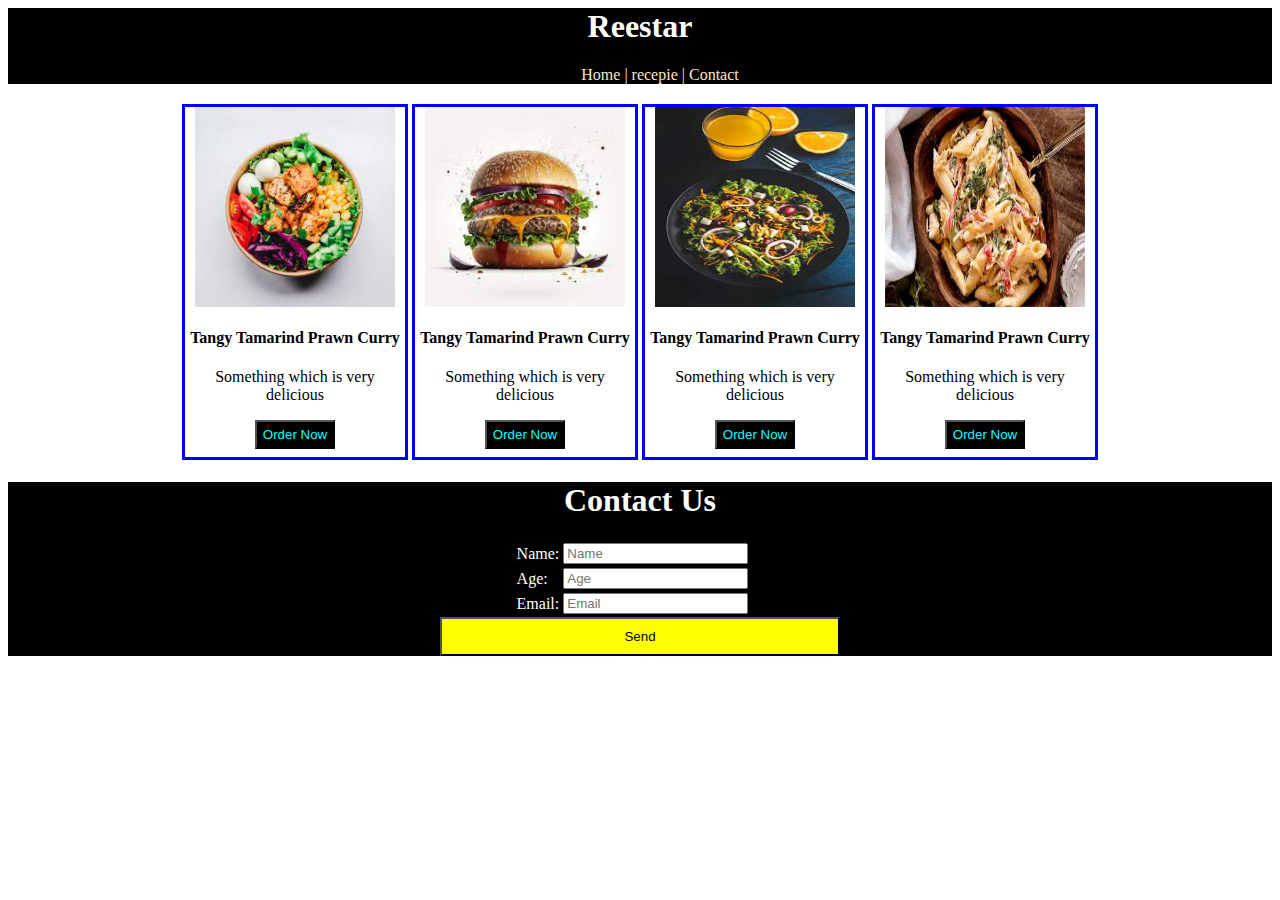
<file: index.html>
<title>Reestar</title>
<link rel="stylesheet" href="index.css">

<body>
    <nav>
        <h1>Reestar</h1>
        <ul>
            <a>
                <li>Home</li>
            </a> |<a>
                <li>recepie</li>
            </a> |<a>
                <li>Contact</li>
            </a>
        </ul>
    </nav>
    <div class="food">
        <div class="box"><img src="veg.jpeg">
            <h4>Tangy Tamarind Prawn Curry</h4>
            <p>Something which is very delicious</p>
            <button>Order Now</button>
        </div>
        <div class="box"><img src="burg.jpeg">
            <h4>Tangy Tamarind Prawn Curry</h4>
            <p>Something which is very delicious</p>
            <button>Order Now</button>
        </div>
        <div class="box"><img src="nood.jpeg">
            <h4>Tangy Tamarind Prawn Curry</h4>
            <p>Something which is very delicious</p>
            <button>Order Now</button>
        </div>
        <div class="box"><img src="pasta.jpeg">
            <h4>Tangy Tamarind Prawn Curry</h4>
            <p>Something which is very delicious</p>
            <button>Order Now</button>
        </div>
    </div>
    <footer>
        <h1>Contact Us</h1>
        <table>
            <tr>
                <td>Name:</td>
                <td><input type="text" placeholder="Name"></td>
            </tr>
            <tr>
                <td>Age:</td>
                <td><input type="number" placeholder="Age"></td>
            </tr>
            <tr>
                <td>Email:</td>
                <td><input type="email" placeholder="Email"></td>
            </tr>
        </table><button class="send">Send</button>
    </footer>
</body>
</file>
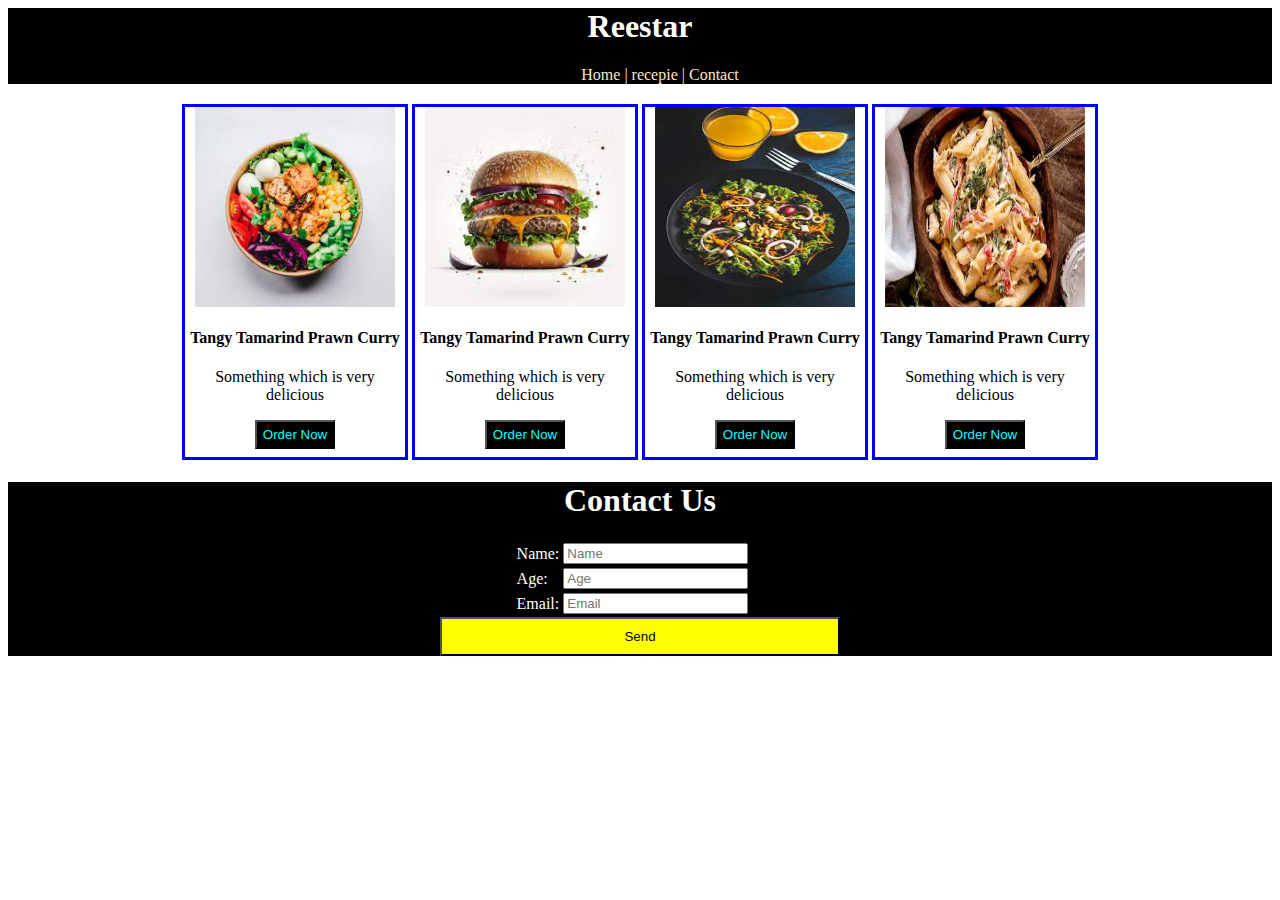
<file: class2.html>
<title>Reestar</title>
<link rel="stylesheet" href="class2.css">

<body>
    <nav>
        <h1>Reestar</h1>
        <ul>
            <a>
                <li>Home</li>
            </a> |<a>
                <li>recepie</li>
            </a> |<a>
                <li>Contact</li>
            </a>
        </ul>
    </nav>
    <div class="food">
        <div class="box"><img src="veg.jpeg">
            <h4>Tangy Tamarind Prawn Curry</h4>
            <p>Something which is very delicious</p>
            <button>Order Now</button>
        </div>
        <div class="box"><img src="burg.jpeg">
            <h4>Tangy Tamarind Prawn Curry</h4>
            <p>Something which is very delicious</p>
            <button>Order Now</button>
        </div>
        <div class="box"><img src="nood.jpeg">
            <h4>Tangy Tamarind Prawn Curry</h4>
            <p>Something which is very delicious</p>
            <button>Order Now</button>
        </div>
        <div class="box"><img src="pasta.jpeg">
            <h4>Tangy Tamarind Prawn Curry</h4>
            <p>Something which is very delicious</p>
            <button>Order Now</button>
        </div>
    </div>
    <footer>
        <h1>Contact Us</h1>
        <table>
            <tr>
                <td>Name:</td>
                <td><input type="text" placeholder="Name"></td>
            </tr>
            <tr>
                <td>Age:</td>
                <td><input type="number" placeholder="Age"></td>
            </tr>
            <tr>
                <td>Email:</td>
                <td><input type="email" placeholder="Email"></td>
            </tr>
        </table><button class="send">Send</button>
    </footer>
</body>
</file>
<file: index.css>
nav{
    background-color: black;color: white;text-align: center;
}ul,li{
    display: inline;
}ul{
    color: bisque;
}
a:hover{
    color: tomato;
}img{width: 200;height: 200;
}.box{
    vertical-align: top;
    display: inline-block;width: 220;height: 350;border: solid blue 3px;
}.food{
    text-align: center;margin-top: 20;
}button{
    background-color: black;padding: 5;width: 80;color: aqua;
}
footer{
    background-color: black;color: white;text-align: center;
}table{
    color: white;
    margin-left: 40%;
}.send{
    background-color: yellow;text-align: center;width: 400;padding: 10;color: black;
}
.send::placeholder {
    color: black;
    opacity: 1;
}
</file>
<file: class2.css>
nav{
    background-color: black;color: white;text-align: center;
}ul,li{
    display: inline;
}ul{
    color: bisque;
}
a:hover{
    color: tomato;
}img{width: 200;height: 200;
}.box{
    vertical-align: top;
    display: inline-block;width: 220;height: 350;border: solid blue 3px;
}.food{
    text-align: center;margin-top: 20;
}button{
    background-color: black;padding: 5;width: 80;color: aqua;
}
footer{
    background-color: black;color: white;text-align: center;
}table{
    color: white;
    margin-left: 40%;
}.send{
    background-color: yellow;text-align: center;width: 400;padding: 10;color: black;
}
.send::placeholder {
    color: black;
    opacity: 1;
}
</file>
